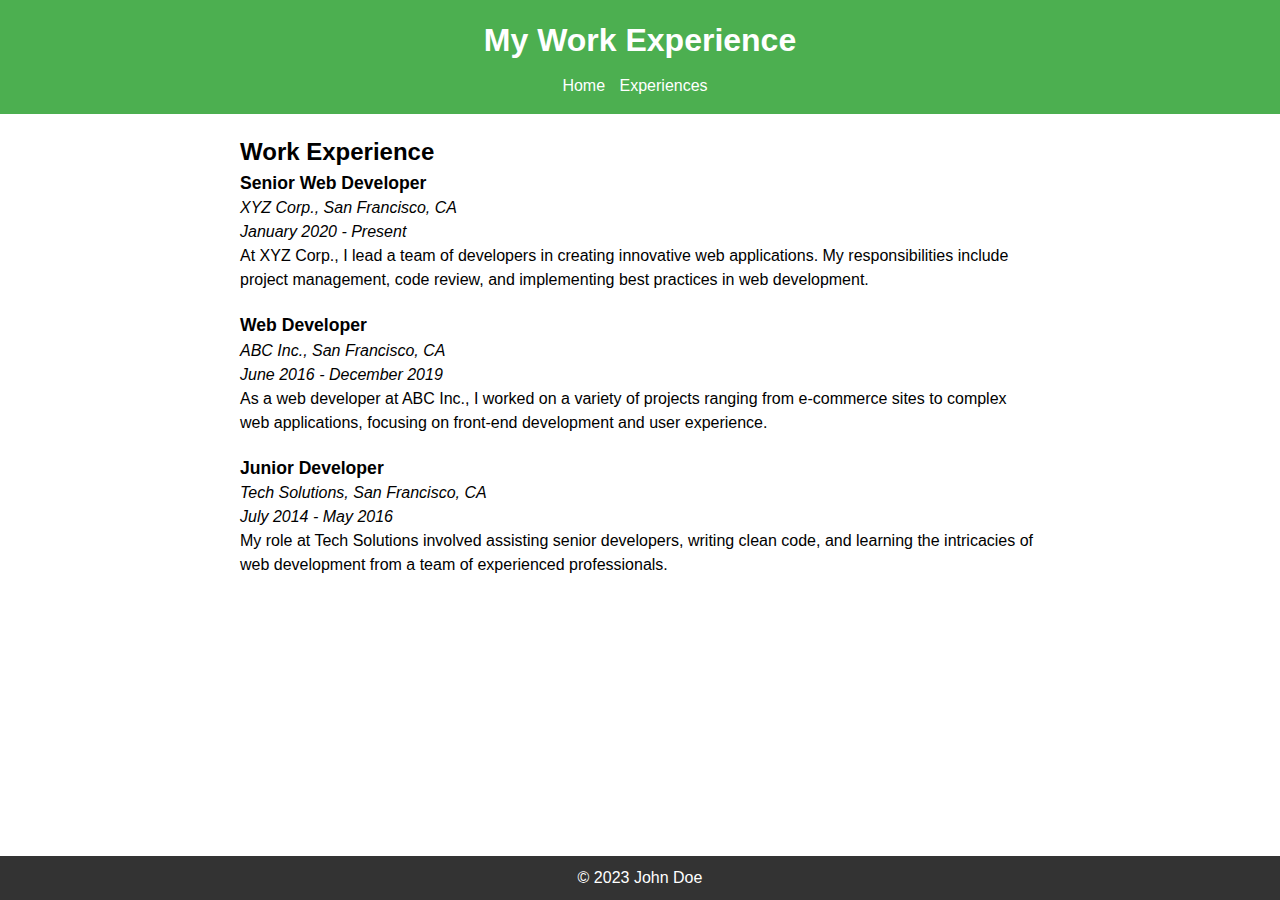
<file: experience.html>
<!DOCTYPE html>
<html lang="en">
<head>
    <meta charset="UTF-8">
    <meta name="viewport" content="width=device-width, initial-scale=1.0">
    <link rel="stylesheet" href="css/experiences.css">
    <title>Experiences</title>
</head>
<body>
    <header>
        <h1>My Work Experience</h1>
        <nav>
            <a href="index.html" style="color: white; text-decoration: none; margin-right: 10px;">Home</a>
            <a href="experience.html" style="color: white; text-decoration: none;">Experiences</a>
        </nav>
    </header>
    <div class="container">
        <div class="content">
            <h2>Work Experience</h2>
            <div class="job">
                <p class="job-title">Senior Web Developer</p>
                <p class="company">XYZ Corp., San Francisco, CA</p>
                <p class="dates">January 2020 - Present</p>
                <p>At XYZ Corp., I lead a team of developers in creating innovative web applications. My responsibilities include project management, code review, and implementing best practices in web development.</p>
            </div>
            <div class="job">
                <p class="job-title">Web Developer</p>
                <p class="company">ABC Inc., San Francisco, CA</p>
                <p class="dates">June 2016 - December 2019</p>
                <p>As a web developer at ABC Inc., I worked on a variety of projects ranging from e-commerce sites to complex web applications, focusing on front-end development and user experience.</p>
            </div>
            <div class="job">
                <p class="job-title">Junior Developer</p>
                <p class="company">Tech Solutions, San Francisco, CA</p>
                <p class="dates">July 2014 - May 2016</p>
                <p>My role at Tech Solutions involved assisting senior developers, writing clean code, and learning the intricacies of web development from a team of experienced professionals.</p>
            </div>
        </div>
    </div>
    <footer>
        <p>&copy; 2023 John Doe</p>
    </footer>
</body>
</html>
</file>
<file: css/experiences.css>
/*--------------------------RESET STYLES---------------------------*/
*, *::before, *::after {
  box-sizing: border-box;
}

* {
  margin: 0;
}

body {
  line-height: 1.5;
  -webkit-font-smoothing: antialiased;
}

img, picture, video, canvas, svg {
  display: block;
  max-width: 100%;
}

input, button, textarea, select {
  font: inherit;
}

p, h1, h2, h3, h4, h5, h6 {
  overflow-wrap: break-word;
}

/*--------------------------RESET END-----------------------------*/

body {
  font-family: Arial, sans-serif;
  margin: 0;
  padding: 0;
}

header {
  background-color: #4CAF50;
  color: white;
  text-align: center;
  padding: 1em 0;
}

header nav {
  margin-top: 10px;
}

header nav a {
  color: white;
  text-decoration: none;
  margin-right: 10px;
}

header nav a:hover {
  text-decoration: underline;
}

.container {
  padding: 20px;
}

.content {
  max-width: 800px;
  margin: auto;
}

.job {
  margin-bottom: 20px;
}

.job-title {
  font-weight: bold;
  font-size: 1.1em;
}

.company, .dates {
  font-style: italic;
}

footer {
  background-color: #333;
  color: white;
  text-align: center;
  padding: 10px 0;
  position: fixed;
  width: 100%;
  bottom: 0;
}
</file>
